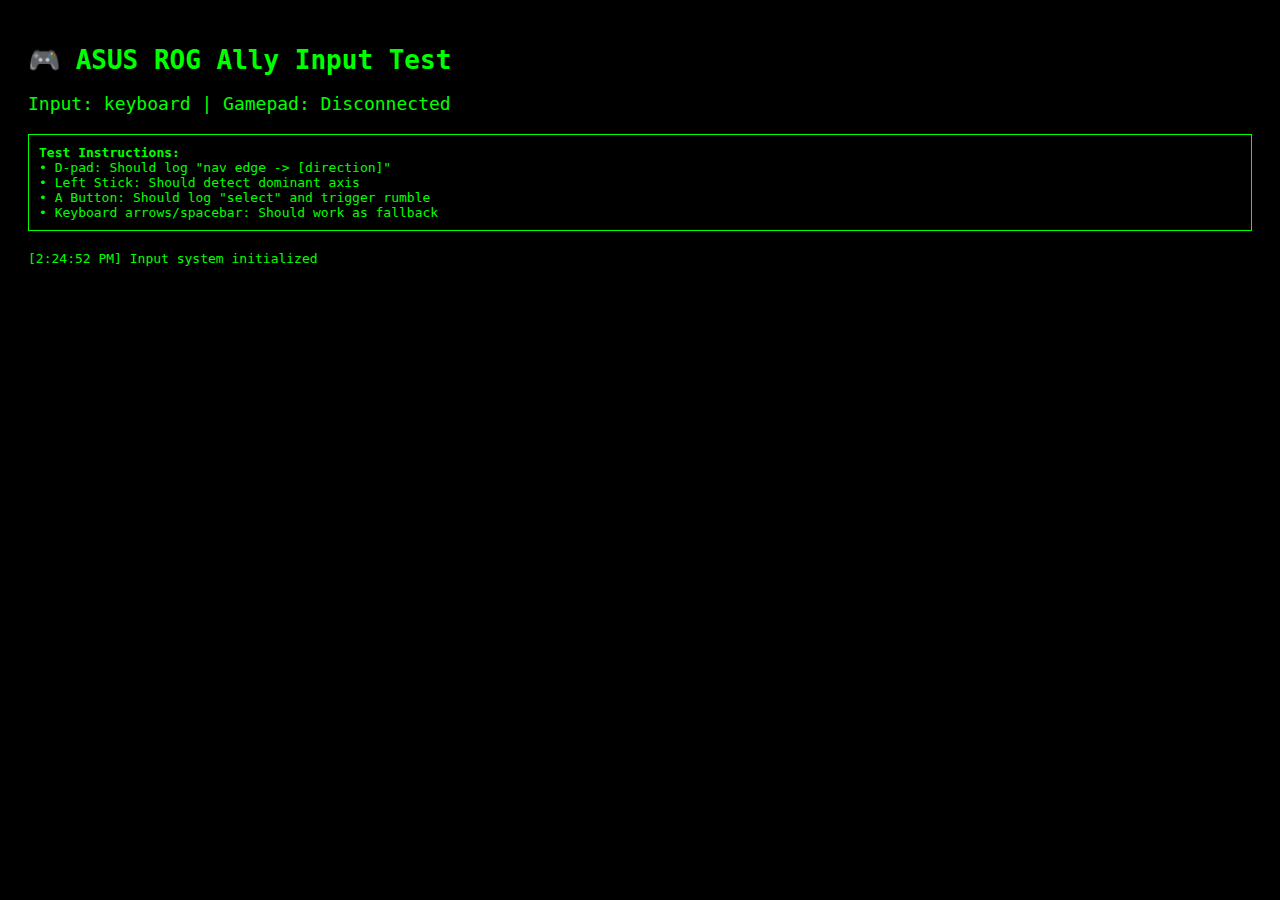
<file: test.html>
<!DOCTYPE html>
<html lang="en">
<head>
    <meta charset="UTF-8">
    <meta name="viewport" content="width=device-width, initial-scale=1.0">
    <title>ROG Ally Input Test</title>
    <style>
        body { font-family: monospace; background: #000; color: #00ff00; padding: 20px; }
        .log { margin: 5px 0; }
        .status { font-size: 18px; margin: 10px 0; }
        .controls { margin: 20px 0; border: 1px solid #00ff00; padding: 10px; }
    </style>
</head>
<body>
    <h1>🎮 ASUS ROG Ally Input Test</h1>
    <div class="status" id="status">Initializing...</div>
    
    <div class="controls">
        <strong>Test Instructions:</strong><br>
        • D-pad: Should log "nav edge -> [direction]"<br>
        • Left Stick: Should detect dominant axis<br>
        • A Button: Should log "select" and trigger rumble<br>
        • Keyboard arrows/spacebar: Should work as fallback<br>
    </div>
    
    <div id="log"></div>

    <!-- Include all the input classes -->
    <script src="keyboard.js"></script>
    <script src="gamepad.js"></script>
    <script src="input.js"></script>
    
    <script>
        let inputManager;
        let statusEl = document.getElementById('status');
        let logEl = document.getElementById('log');
        
        function log(message) {
            const div = document.createElement('div');
            div.className = 'log';
            div.textContent = `[${new Date().toLocaleTimeString()}] ${message}`;
            logEl.insertBefore(div, logEl.firstChild);
            
            // Keep only last 20 log entries
            while (logEl.children.length > 20) {
                logEl.removeChild(logEl.lastChild);
            }
        }
        
        function updateStatus() {
            const method = inputManager.getActiveInputMethod();
            const connected = inputManager.isGamepadConnected();
            statusEl.textContent = `Input: ${method} | Gamepad: ${connected ? 'Connected' : 'Disconnected'}`;
        }
        
        function init() {
            inputManager = new InputManager();
            
            // Listen for input events
            inputManager.on('nav', (event) => {
                log(`🎯 NAV: ${event.dir} (${event.mode || 'unknown'}) via ${event.source || 'unknown'}`);
            });
            
            inputManager.on('select', (event) => {
                log(`✅ SELECT via ${event.source || 'unknown'}`);
            });
            
            log('Input system initialized');
            
            // Start update loop
            function tick() {
                inputManager.update();
                updateStatus();
                requestAnimationFrame(tick);
            }
            tick();
        }
        
        // Auto-start when DOM loads
        if (document.readyState === 'loading') {
            document.addEventListener('DOMContentLoaded', init);
        } else {
            init();
        }
        
        // Test gamepad connection detection
        window.addEventListener('gamepadconnected', (e) => {
            log(`🎮 Gamepad Connected: ${e.gamepad.id}`);
        });
        
        window.addEventListener('gamepaddisconnected', (e) => {
            log(`🎮 Gamepad Disconnected: ${e.gamepad.id}`);
        });
    </script>
</body>
</html>
</file>
